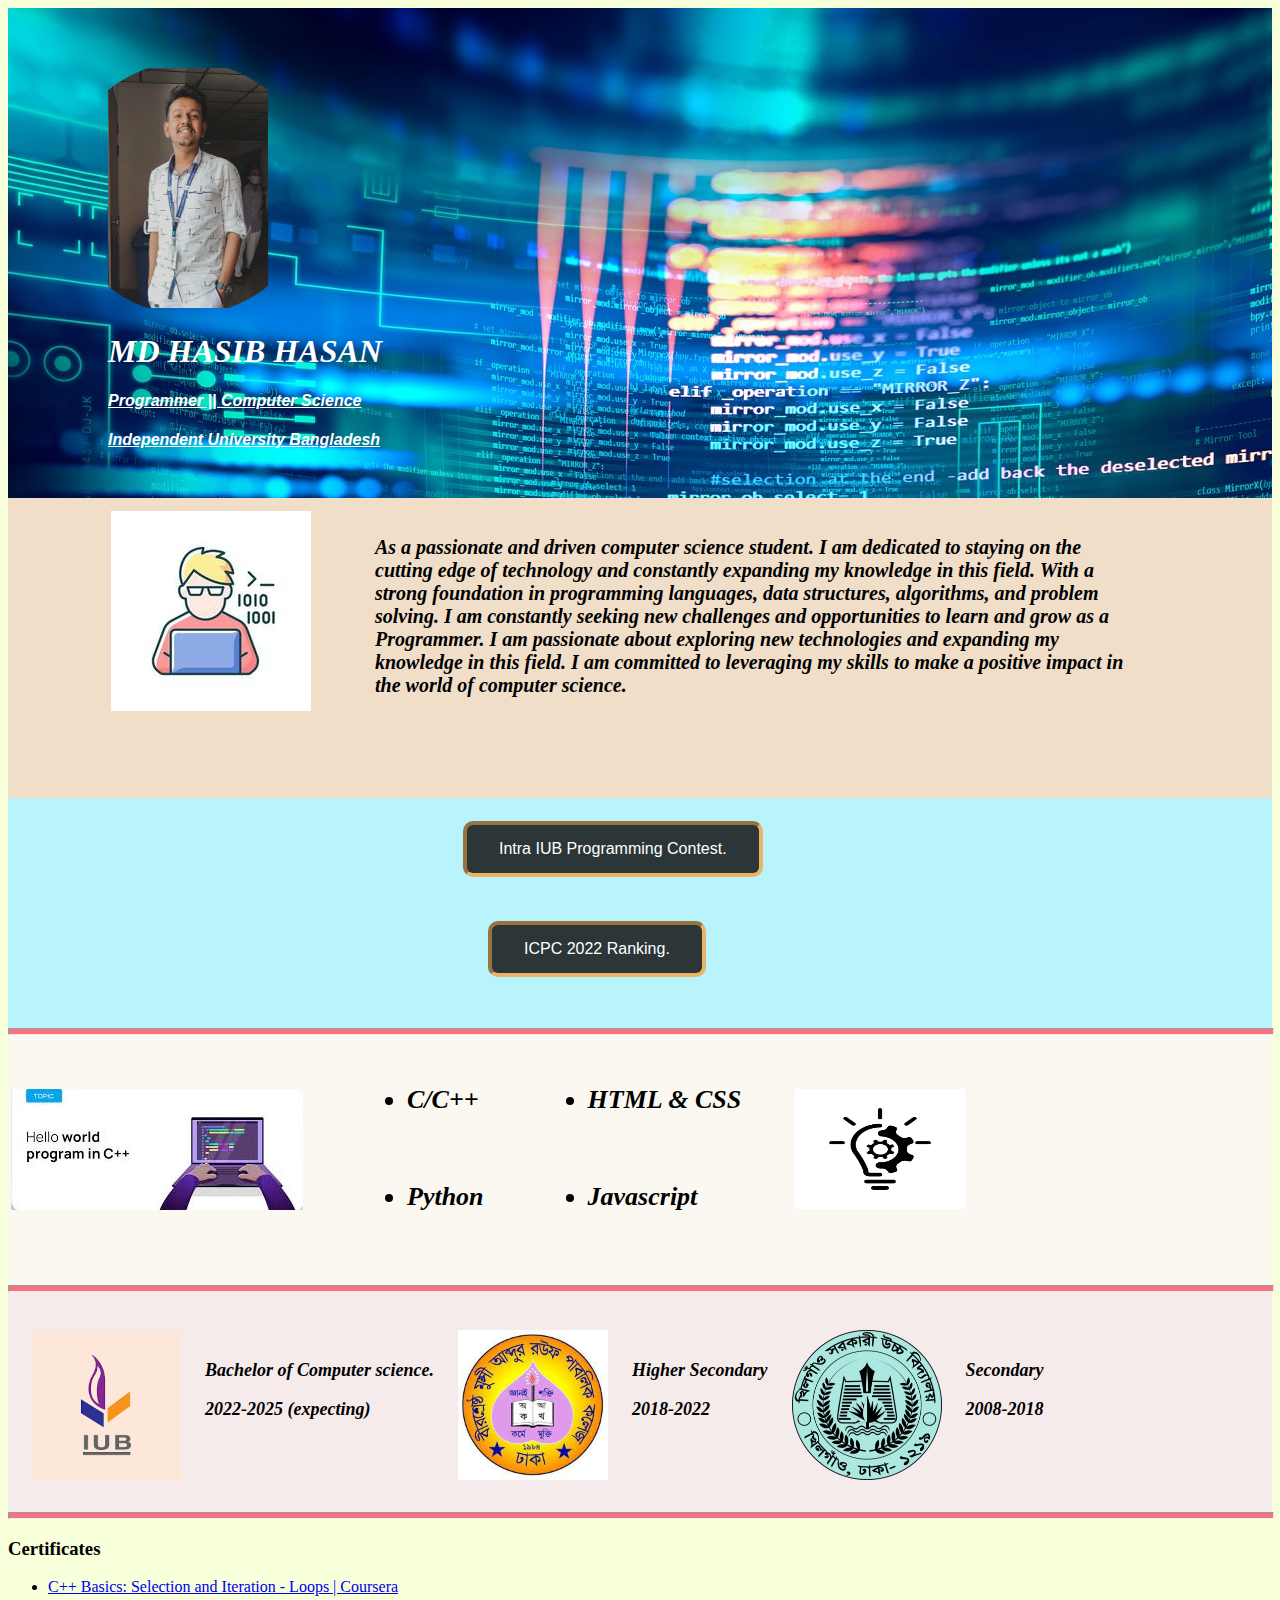
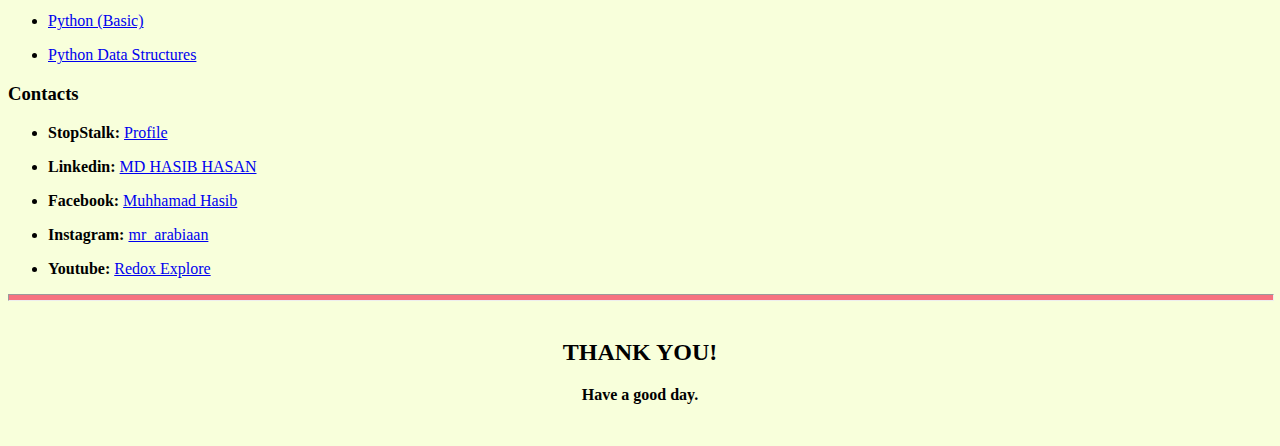
<file: index.html>
<!DOCTYPE html>
<html lang="en" dir="ltr">
  <head>
    <meta charset="utf-8">
    <title>MD HASIB HASAN</title>
    <link rel="stylesheet" href="style.css">
    <link rel="icon" href="favicon.ico">
  </head>
  <body>
    <div class="bgdiv">
      <div class="Myphoto">
        <img src="index_front3.png" alt="MD HASIB HASAN" width="160" height="240">
        <h1> <strong>MD HASIB HASAN</strong></h1>
        <h4><u> Programmer  ||  Computer Science </u> </h4>
        <h4><u> Independent University Bangladesh </u></h4>
      </div>
      </div>
      <div class="in">
        <table border = "0px">
          <tr>
            <td class="into" >
              <img src = "intropicport.jpg" alt="Programmer" />
            </td>
            <td class="into2">
              <p> <b> As a passionate and driven computer science student.
                I am dedicated to staying on the cutting edge of technology and constantly expanding my knowledge in this field.
              With a strong foundation in programming languages, data structures, algorithms, and problem solving.
               I am constantly seeking new challenges and opportunities to learn and grow as a Programmer.
             I am passionate about exploring new technologies and expanding my knowledge in this field.
             I am committed to leveraging my skills to make a positive impact in the world of computer science.</b> </p>
            </td>
          </tr>
        </table>
      </div>
    <div class="skill">
      <table>
        <tr><td><p class="ali"><a href="https://www.linkedin.com/posts/md-hasib-hasan-982a5523b_activity-6996209505931862017-GtjN?utm_source=share&utm_medium=member_desktop" class="btn"> Intra IUB Programming Contest.</a></p></td></tr>
        <tr><td><p class="ali2"><a href="icpc.html" class="btn">ICPC 2022 Ranking.</a></p></p></td></tr>
      </table>
    </div>
    <hr>
    <div class="skl">
      <table>
      <tr>
        <td><img src="i21.jpg" alt="Coding"></td>
        <td><ul>
          <li class="soft"><p class="soft2"><b> C/C++ </b></p></li>
          <li class="soft"><p class="soft2"><b> Python </b></p></li>
        </ul></td>
        <td><ul>
          <li class="soft"><p class="soft2"><b> HTML & CSS </b></p></li>
          <li class="soft">
          <p class="soft2"><b> Javascript </b></p></li>
        </ul></td>
        <td>
          <img class="si" src="Skillsicon.jpg" alt="skill icon">
        </td>
      </tr>
      </table>
    </div>
    <hr>
    <div class ="skl2">
      <table>
        <tr>
          <td>
            <img class="edu" src="iub.png" alt="IUB Logo"/>
          </td>
          <td><b><p class="iubinfo"> Bachelor of Computer science. </p> </b>
              <b><p class="iubinfo"> 2022-2025 (expecting) </p> </b>
          </td>
          <td>
            <img class="edu" src="bmarpc.jpg" alt="BMARPC Logo"/>
          </td>
          <td><b><p class="iubinfo"> Higher Secondary </p> </b>
              <b><p class="iubinfo"> 2018-2022 </p> </b>
          </td>
          <td>
            <img class="edu" src="kghs.png" alt="KGHS Logo"/>
          </td>
          <td> <b><p class="iubinfo"> Secondary </p> </b>
              <b><p class="iubinfo"> 2008-2018 </p> </b>
          </td>
        </tr>
      </table>
    </div>
    <hr>
      <h3><strong> Certificates </strong></h3>
      <ul>
        <li><p><a href="https://coursera.org/share/c7f7c67947cba0e1e4ea1f5f33f8f18b">C++ Basics: Selection and Iteration - Loops | Coursera</a></p></li>
        <li><p><a href="https://www.hackerrank.com/certificates/iframe/5235950dff0b">Python (Basic)</a></p></li>
        <li><p><a href="https://coursera.org/share/73bebc881c6f0f539843866a4fb8aa96">Python Data Structures</a></p></li>
      </ul>
      <h3><strong>Contacts</strong></h3>
      <ul>
        <li><p><strong>StopStalk: </strong> <a href="https://www.stopstalk.com/user/profile/mdhasibhasan">Profile</a></p></li>
        <li><p><strong>Linkedin: </strong><a href="https://www.linkedin.com/in/md-hasib-hasan-982a5523b">MD HASIB HASAN</a></p></li>
        <li><p><strong>Facebook: </strong><a href="https://www.facebook.com/mr.arabiaan">Muhhamad Hasib</a></p></li>
        <li><p><strong>Instagram: </strong><a href="https://instagram.com/mr_arabiaan">mr_arabiaan</a></p></li>
        <li><p><strong>Youtube: </strong><a href="https://www.youtube.com/channel/UCtULqY_nVP8gTGtDJx8ckVw">Redox Explore</a></p></li>
      </ul>
      <hr>
      <br>
      <center>
        <h2><strong>THANK YOU!</strong></h2>
        <p><strong>Have a good day.</strong></p>
        </center>

        <br>

  </body>
</html>
</file>
<file: style.css>
body{
  background-color: #F8FFDB;
  padding-right: 200;
}

.bgdiv{
  background-image: url("programming.jpg");
  height: 490px;
  width: 100%;
}
.Myphoto{
  padding-top: 60px;
  margin-left: 100px;
}

.into{
  margin-left: 100px;
  margin-top: 10px;
  width: 20%;
  height: 220px;
  margin-bottom: 10px;
  position: relative;
  display: inline-block;
}
.in{
  height: 300px;
  background-color: #F1DEC9;
}
.into2{
  margin-top: 10px;
  width: 60%;
  height: 220px;
  font-size: 20px;
  margin-left: 10px;
  font-style: oblique;
  position: relative;
  display: inline-block;
}

.btn {
  background-color: #2C3639;
  border-color: #ECB365;
  border-style: inset;
  border-radius: 10px;
  border-width: 4px;
  color: white;
  padding: 15px 32px;
  text-align: center;
  text-decoration: none;
  display: inline-block;
  font-size: 16px;
  font-family: sans-serif;
  margin: 4px 2px;
  cursor: pointer;
}
.skill{
  background-color: #B9F3FC;
  margin: 0;
  height: 230px;
  width: 100%;
}
.ali{
  padding-left: 450px;
}
.ali2{
  padding-left: 475px;
}
.skl{
  width: 100%;
  height: 250px;
  background-color: #FBF8F1;
}
.si{
  background-color: #FBF8F1;
  height: 120px;
  width: 100%;
  margin-left: 50px;
}
.soft2{
  font-size: 26px;
  font-style: oblique;
}
.soft{
  padding-top: 5px;
  font-size: 26px;
  margin-left: 60px;
  padding-bottom: 10px;
}

.tab2{
  tab-size: 4;
}
.skl2{
  width: 100%;
  height: 220px;
  background-color: #F5EBEB;
}
.edu{
  height: 150px;
  width: 150px;
  margin-left: 20px;
  margin-top: 35px;
}
.iubinfo{
  font-size: 18px;
  font-style: oblique;
  margin-left: 20px;
}
hr{
  background-color: #F67280;
  border-style: dotted, double, none;
  height: 5px;
  width: 100%;
  margin: 0;
}
h1{
  font-style: oblique;
  color: white;
}
h4{
  font-style: oblique;
  font-family: sans-serif;
  color: white;
}
</file>
